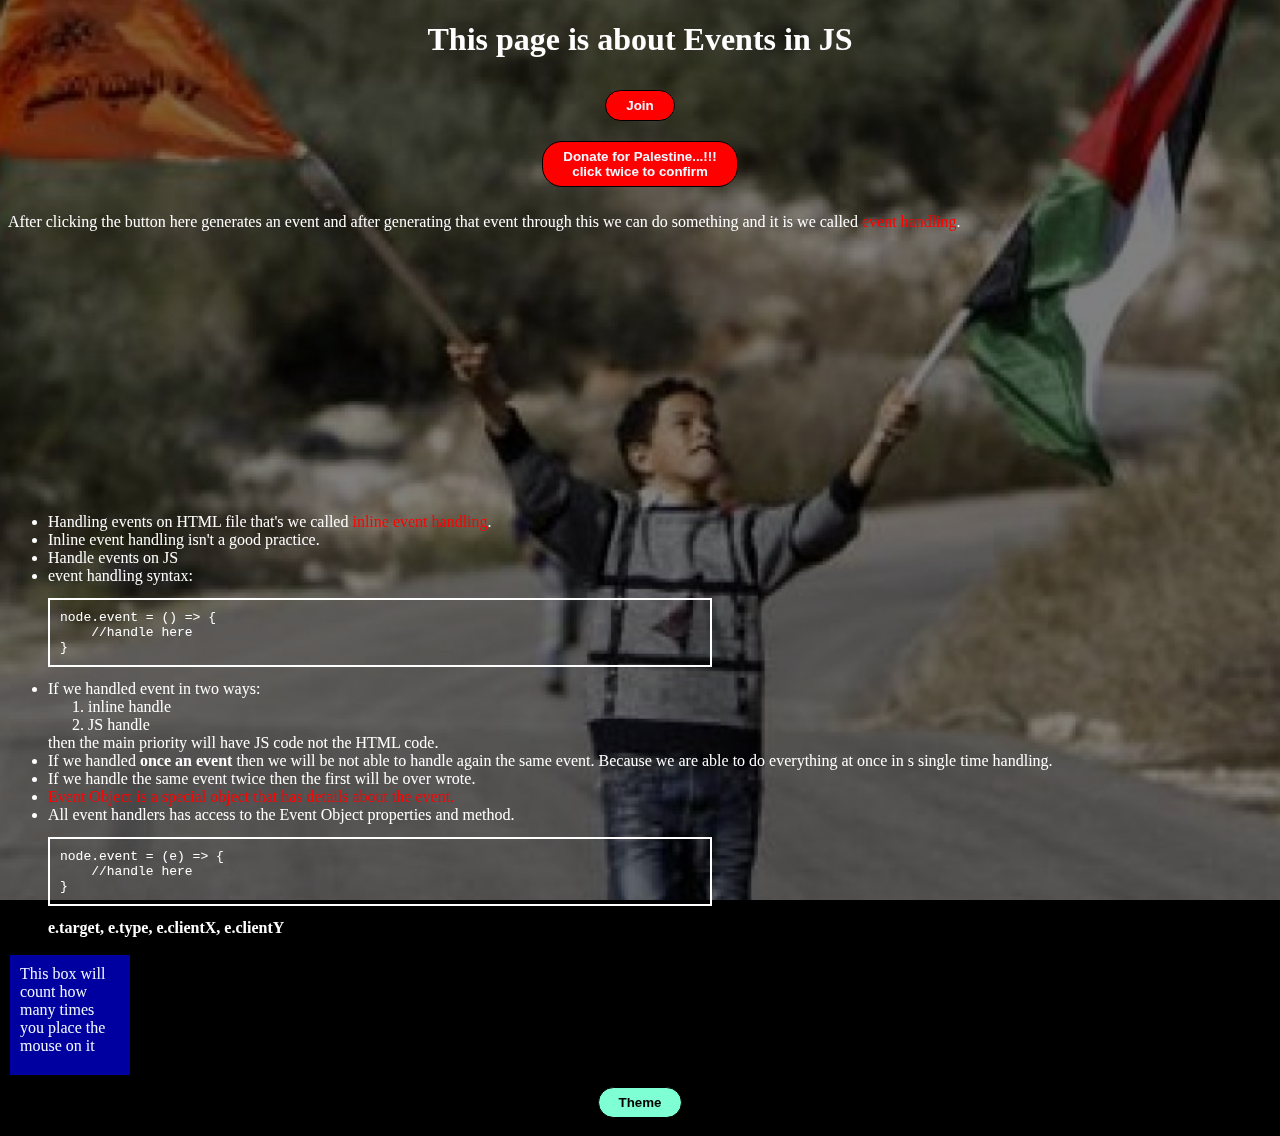
<file: index.html>
<!doctype html>
<html lang="en">
	<head>
		<meta charset="UTF-8" />
		<meta name="viewport" content="width=device-width, initial-scale=1.0" />
		<title>Events JS</title>
		<link rel="stylesheet" href="style.css" />
	</head>

	<body class="b-img">
		<div class="heading">
			<h1>This page is about Events in JS</h1>
		</div>

		<div class="btn1-p">
			<button id="btn1">Join</button>
		</div>

		<div class="btn2-p">
			<button id="btn2">
				Donate for Palestine...!!!<br />
				click twice to confirm
			</button>
			<!-- <a href="thanks.html">
            </a> -->
		</div>

		<div>
			<p>
				After clicking the button here generates an event and after generating that
				event through this we can do something and it is we called
				<n>event handling</n>.
			</p>
		</div>

		<div class="show-p">
			<img src="show.jpeg" alt="Palestine crisis scenario" class="show" />
		</div>

		<div>
			<ul>
				<li>
					Handling events on HTML file that's we called <n>inline event handling</n>.
				</li>

				<li>Inline event handling isn't a good practice.</li>

				<li>Handle events on JS</li>

				<li>
					event handling syntax:
					<pre class="code"><code>node.event = () =&gt; {
    //handle here    
}</code></pre>
				</li>

				<li>
					If we handled event in two ways:
					<ol>
						<li>inline handle</li>
						<li>JS handle</li>
					</ol>
					then the main priority will have JS code not the HTML code.
				</li>

				<li>
					If we handled <b>once an event</b> then we will be not able to handle again
					the same event. Because we are able to do everything at once in s single
					time handling.
				</li>

				<li>
					If we handle the same event twice then the first will be over wrote.
				</li>

				<li>
					<n>Event Object is a special object that has details about the event.</n>
				</li>

				<li>
					All event handlers has access to the Event Object properties and method.
					<pre class="code"><code>node.event = (e) =&gt; {
    //handle here    
}</code></pre>
					<b>e.target, e.type, e.clientX, e.clientY</b>
				</li>
			</ul>
		</div>

		<div id="box" class="box">
			This box will count how many times you place the mouse on it
		</div>

		<div class="theme-p">
			<button id="theme">Theme</button>
		</div>

		<script src="script.js"></script>
	</body>
</html>
</file>
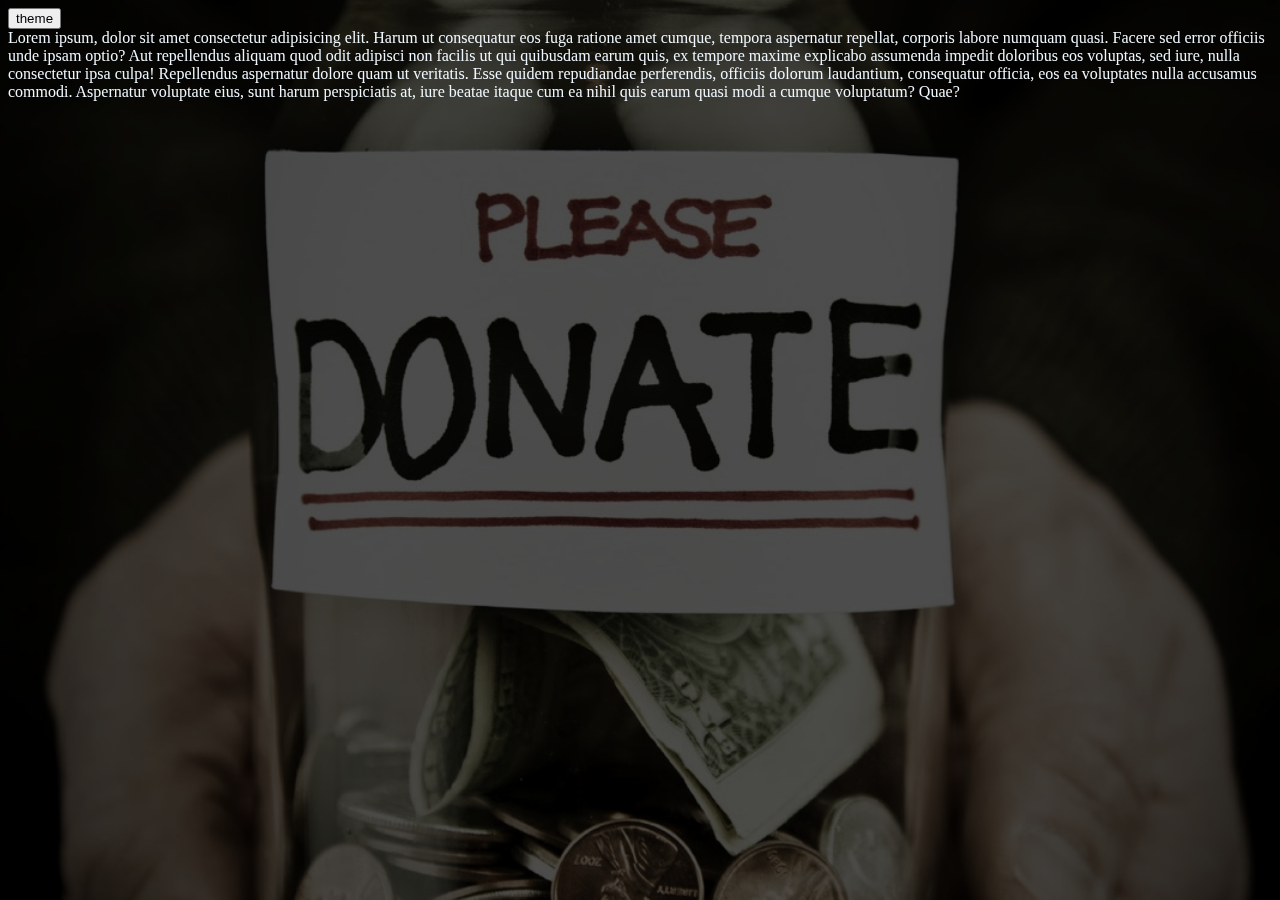
<file: index2.html>
<!doctype html>
<html lang="en">
	<head>
		<meta charset="UTF-8" />
		<meta name="viewport" content="width=device-width, initial-scale=1.0" />
		<title>Document</title>
		<link rel="stylesheet" href="style2.css" />
	</head>

	<body class="b-img">
		<button id="mode">theme</button><br />

		Lorem ipsum, dolor sit amet consectetur adipisicing elit. Harum ut consequatur
		eos fuga ratione amet cumque, tempora aspernatur repellat, corporis labore
		numquam quasi. Facere sed error officiis unde ipsam optio? Aut repellendus
		aliquam quod odit adipisci non facilis ut qui quibusdam earum quis, ex tempore
		maxime explicabo assumenda impedit doloribus eos voluptas, sed iure, nulla
		consectetur ipsa culpa! Repellendus aspernatur dolore quam ut veritatis. Esse
		quidem repudiandae perferendis, officiis dolorum laudantium, consequatur
		officia, eos ea voluptates nulla accusamus commodi. Aspernatur voluptate eius,
		sunt harum perspiciatis at, iure beatae itaque cum ea nihil quis earum quasi
		modi a cumque voluptatum? Quae?

		<script src="script2.js"></script>
	</body>
</html>
</file>
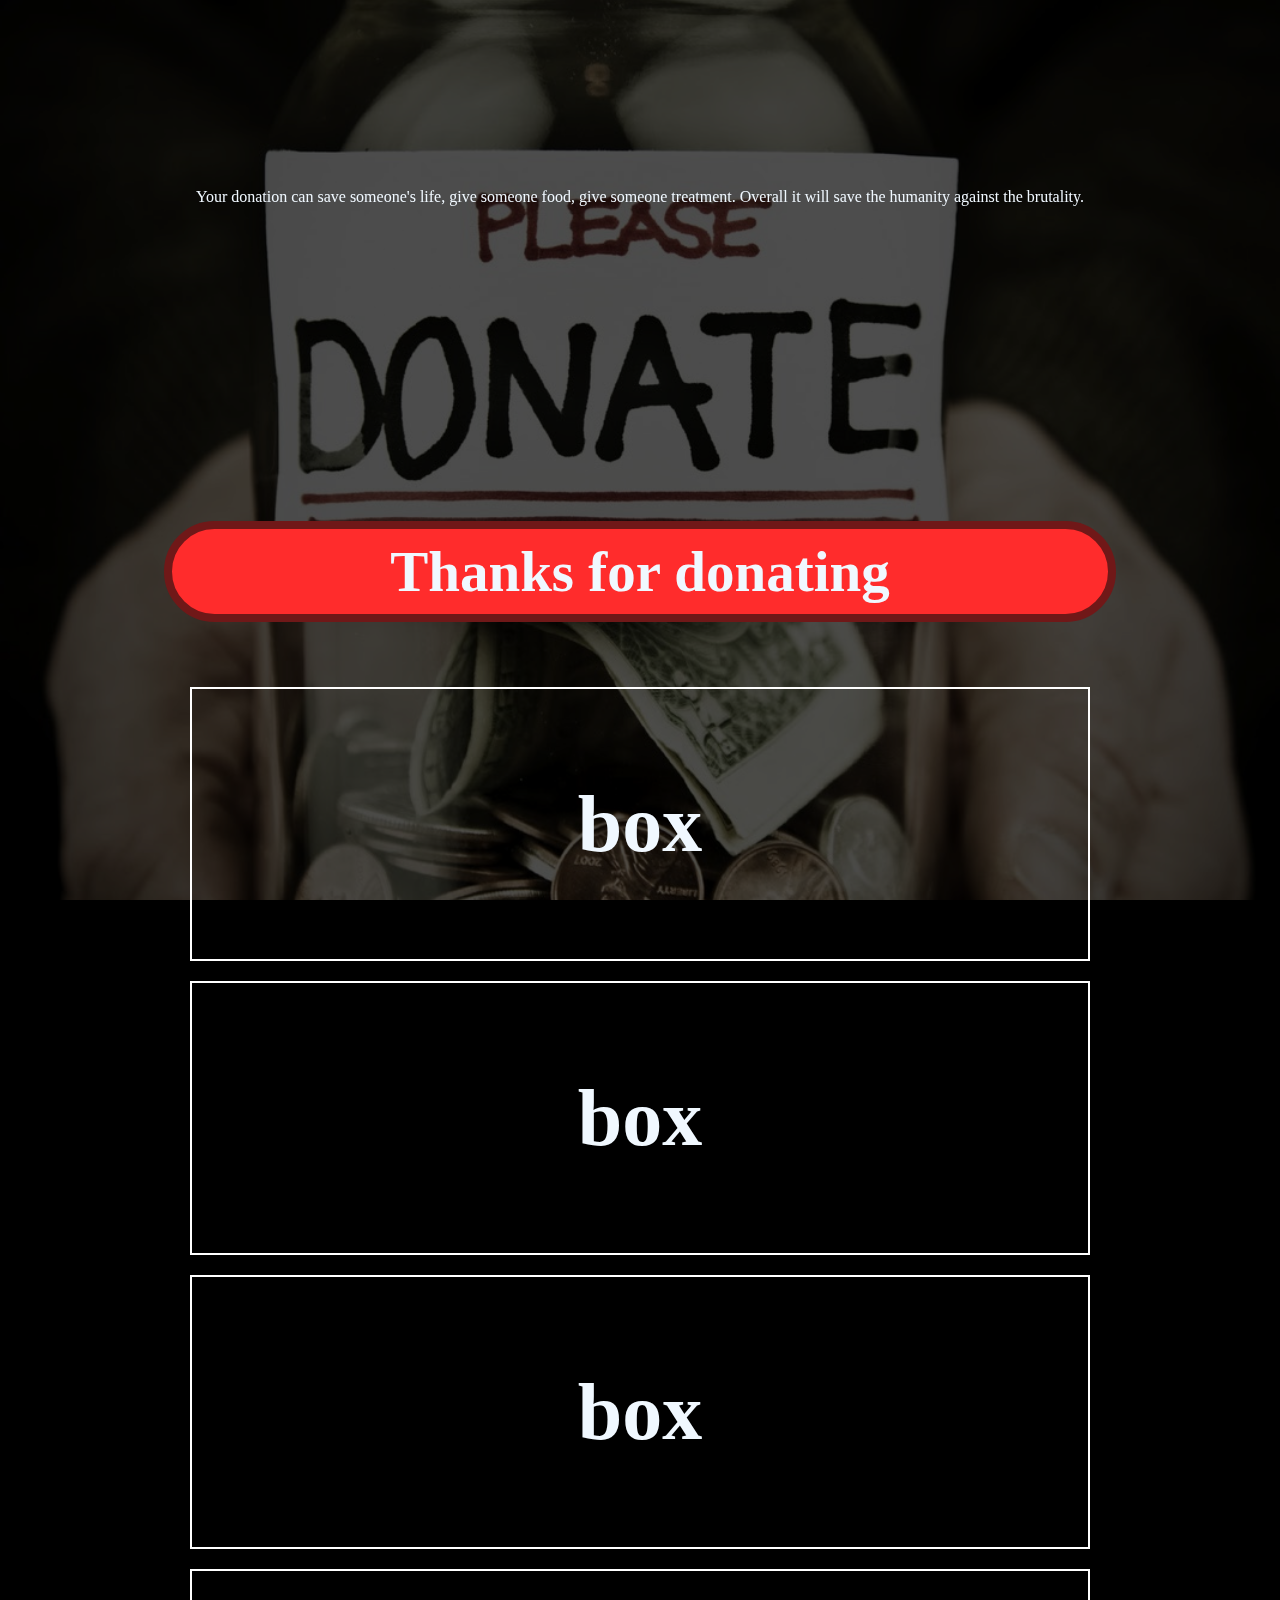
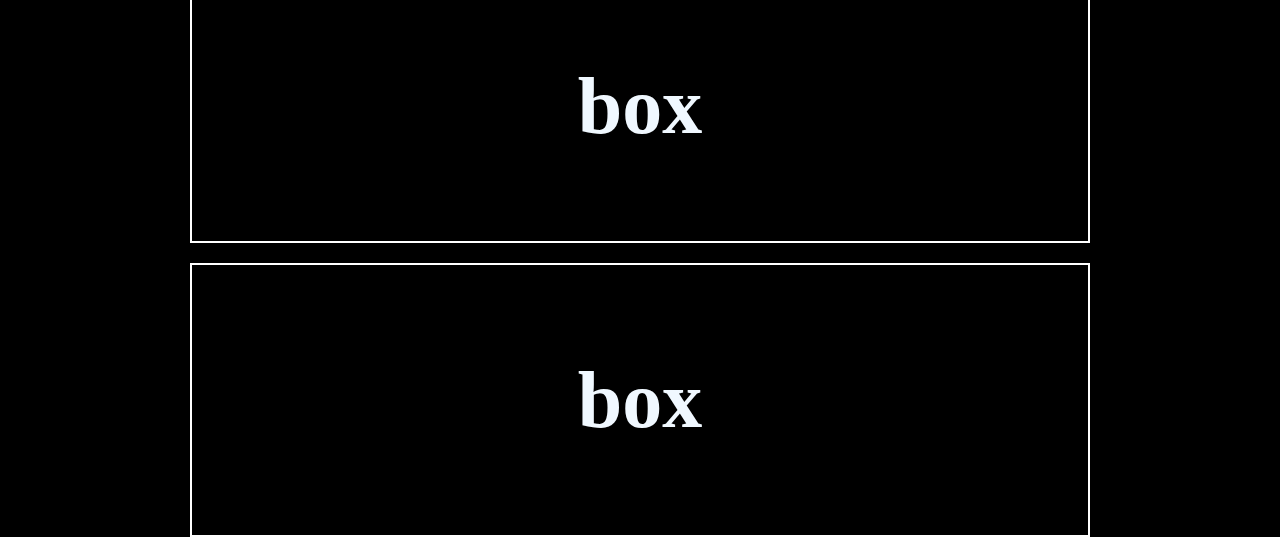
<file: thanks.html>
<!doctype html>
<html lang="en">
	<head>
		<meta charset="UTF-8" />
		<meta name="viewport" content="width=device-width, initial-scale=1.0" />
		<title>Donation</title>
		<link rel="stylesheet" href="thanks.css" />
	</head>

	<body class="b-img">
		<div class="div1">
			Your donation can save someone's life, give someone food, give someone
			treatment. Overall it will save the humanity against the brutality.
		</div>

		<div class="box">Thanks for donating</div>

		<div class="empty">box</div>
		<div class="empty">box</div>
		<div class="empty">box</div>
		<div class="empty">box</div>
		<div class="empty">box</div>
	</body>
</html>
</file>
<file: style.css>
body {
	/* margin: 0; */
	/* padding: 0; */
	background: black;
	color: white;
}

.light {
	background-color: white;
	color: black;
}

.dark {
	background: black;
	color: white;
}

button {
	margin: 10px;
	padding-top: 7px;
	padding-bottom: 7px;
	padding-left: 20px;
	padding-right: 20px;
	border: 1px solid black;
	border-radius: 20px;
}

#btn1:hover {
	background-color: rgba(212, 8, 8, 0.637);
	color: aliceblue;
}

#btn2:hover {
	background-color: rgba(212, 8, 8, 0.637);
	color: aliceblue;
}

#theme:hover {
	background-color: rgba(86, 167, 140, 0.637);
	color: white;
}

.btn1-p {
	display: flex;
	justify-content: center;
}

#btn1 {
	background-color: red;
	color: aliceblue;
	font-weight: bold;
	border: 1px solid black;
}

.btn2-p {
	display: flex;
	justify-content: center;
}

#btn2 {
	background-color: red;
	color: aliceblue;
	font-weight: bold;
	border: 1px solid black;
}

.theme-p {
	display: flex;
	justify-content: center;
}

#theme {
	background-color: aquamarine;
	border: 1px solid black;
	font-weight: bold;
}

.show-p {
	display: flex;
	justify-content: center;
}

/* .show{
    position: relative;
    height: 50vh;
    width: 57.9vw;
    top: -28vw;
    visibility: hidden;
    z-index: -1;
    opacity: 0.5;
} */

.heading {
	text-align: center;
}

.box {
	border: 2px solid black;
	height: 100px;
	width: 100px;
	background-color: rgb(0, 0, 160);
	color: aliceblue;
	padding: 10px;
}

button:hover {
	cursor: pointer;
}

n {
	color: rgb(255, 0, 0);
}

.code {
	border: 2px solid white;
	width: 50vw;
	padding: 10px;
	overflow: auto;
}

.b-img {
	position: relative;
}

.b-img::before {
	content: "";
	display: block;
	position: fixed;
	top: 0;
	left: 0;
	bottom: 0;
	right: 0;
	width: 100%;
	height: 100%;
	background-image: url(b-img1.jpeg), url(b-img2.jpg), url(b-img3.jpg);
	background-size: cover;
	background-position: center;
	animation: change-background 9s infinite;
	opacity: 0.5;
	/* here we have to add this because the ::before pseudo-element has a higher z-index than the parent element*/
	z-index: -1;
}

/* Define the animation to change the background images */

@keyframes change-background {
	0% {
		background-image: url(b-img1.jpeg), url(b-img2.jpg), url(b-img3.jpg);
	}

	33% {
		background-image: url(b-img2.jpg), url(b-img3.jpg), url(b-img1.jpeg);
	}

	66% {
		background-image: url(b-img3.jpg), url(b-img1.jpeg), url(b-img2.jpg);
	}

	100% {
		background-image: url(b-img1.jpeg), url(b-img2.jpg), url(b-img3.jpg);
	}
}
</file>
<file: style2.css>
.dark {
	background-color: black;
	color: green;
}
.light {
	background-color: aliceblue;
	color: black;
}

body {
	background-color: black;
	color: aliceblue;
}
.b-img {
	position: relative;
}

.b-img::before {
	content: "";
	display: block;
	position: fixed;
	top: 0;
	left: 0;
	bottom: 0;
	right: 0;
	height: 100%;
	width: 100%;
	background: url("b-img4.jpeg");
	background-size: cover;
	background-position: center;
	opacity: 0.3;
	z-index: -1;
}
</file>
<file: thanks.css>
body {
	background-color: black;
	color: aliceblue;
}

.b-img {
	position: relative;
}

.b-img::before {
	content: "";
	display: block;
	position: fixed;
	top: 0;
	left: 0;
	bottom: 0;
	right: 0;
	height: 100%;
	width: 100%;
	background: url("b-img4.jpeg");
	background-size: cover;
	background-position: center;
	opacity: 0.3;
	z-index: -1;
}

.box {
	border: 8px solid rgb(112, 24, 24);
	border-radius: 55px;
	background-color: rgb(255, 44, 44);
	color: aliceblue;
	font-size: 57px;
	font-weight: bold;
	padding: 10px;
	padding-left: 20px;
	padding-right: 20px;
	height: fit-content;
	width: 70vw;
	position: relative;
	top: 55vh;
	margin: auto;
	display: flex;
	justify-content: center;
	align-items: center;
}

.div1 {
	text-align: center;
	width: 70vw;
	margin: auto;
	position: relative;
	top: 20vh;
}

.empty {
	border: 2px solid white;
	height: 30vh;
	width: 70vw;
	margin: 20px auto;
	font-size: 5em;
	font-weight: bold;
	position: relative;
	top: 60vh;
	display: flex;
	justify-content: center;
	align-items: center;
}
</file>
